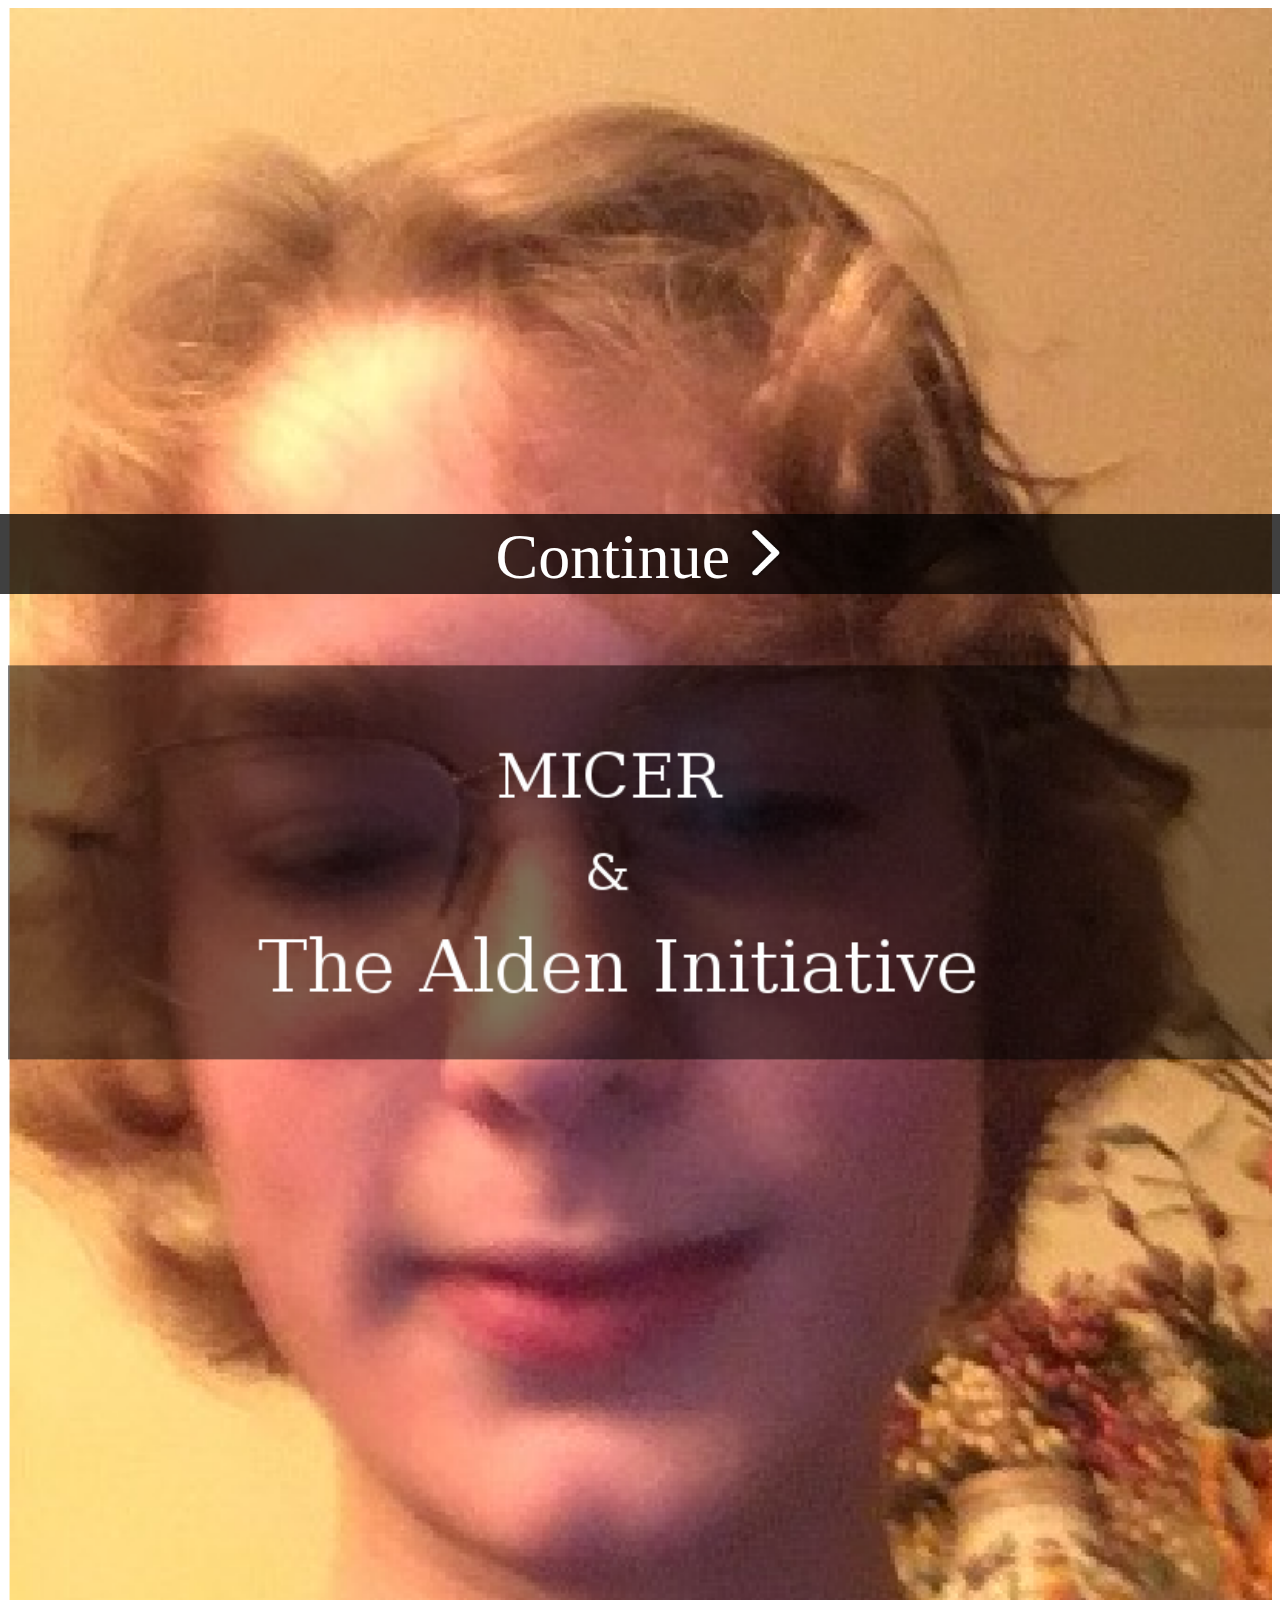
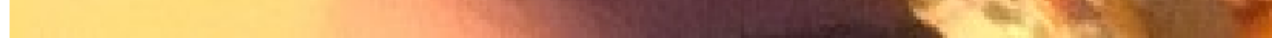
<file: MICER-website/html/index.html>
<html>
<head>
	<title>Welcome to MICER</title>

	<link rel="icon" typ="image/png" href="../resources/images/icon.png">

	<link rel="stylesheet" href="../resources/css/mainStyling.css">
</head>
<body class = "bg">
	<img class = "full" src = "../resources/images/landingBackground.png">
	<div class = "mid-bar">
		<a href = "home.html">
			<p class = "mid-bar-item">
			 Continue <img src = "../resources/images/continue.png" class = "mid-bar-image"> 
			</p>
		</a>
	</div>

</body>
</html>
</file>
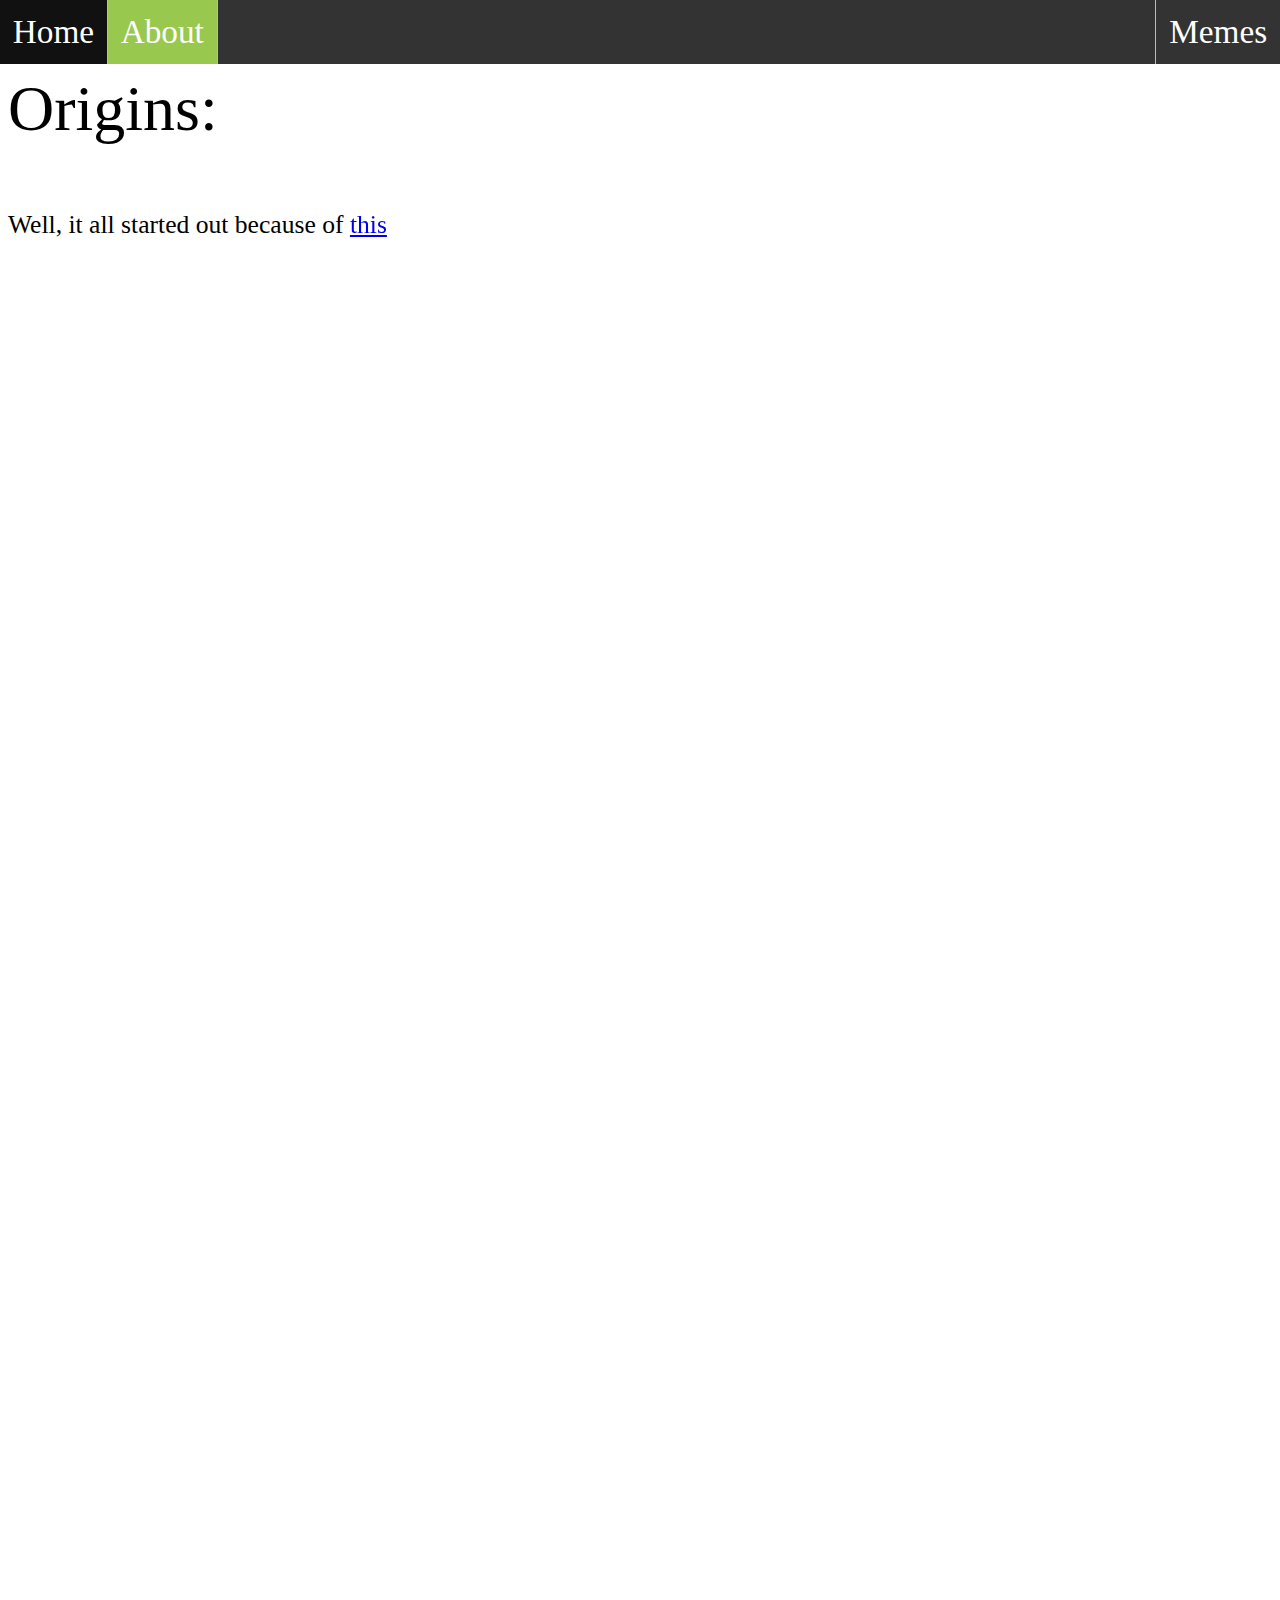
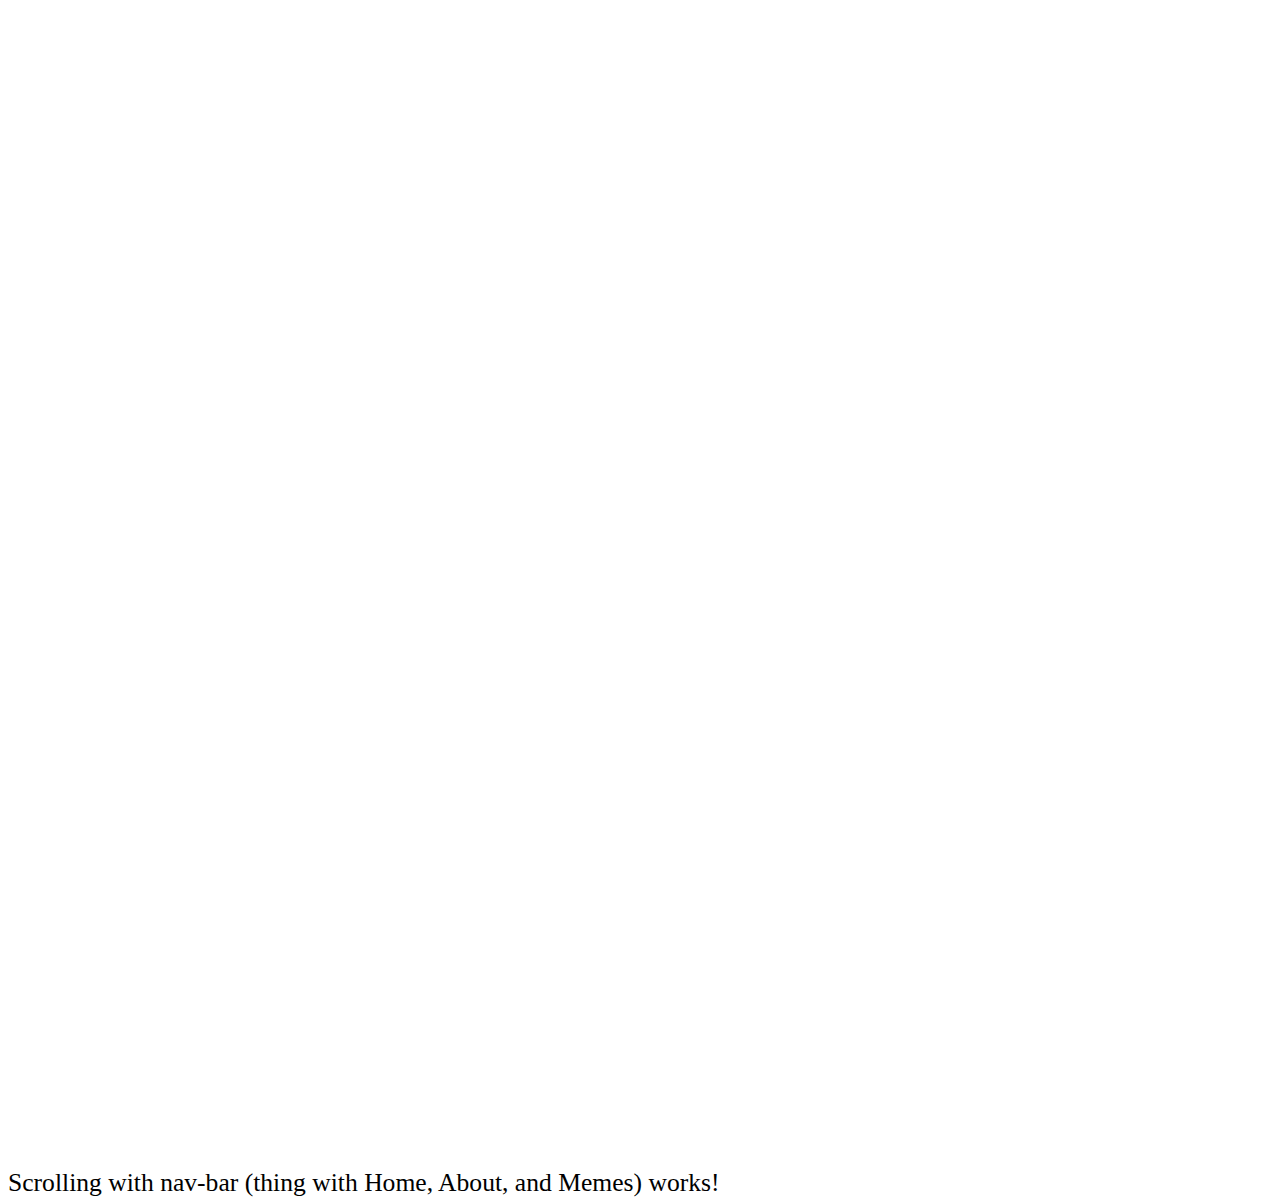
<file: MICER-website/html/about.html>
<html>
<head>
	<title>About MICER</title>

	<link rel="icon" typ="image/png" href="../resources/images/icon.png">

	<link rel="stylesheet" href="../resources/css/mainStyling.css">
</head>
<body>

<ul class="nav-bar">
	<li class="nav-bar-item"><a class="nav-bar-item-link" href="home.html">Home</a></li>
	<li class="nav-bar-item active"><a class="nav-bar-item-link" href="about.html">About</a></li>
	<li class="nav-bar-item-right"><a class="nav-bar-item-link" target = "_blank" href="https://www.youtube.com/watch?v=dQw4w9WgXcQ">Memes</a></li>
</ul>

<p class = "first-page"> Origins: </p>
<p class = "normal-text"> Well, it all started out because of 
	<a class = "normal-link tooltip" href = "https://www.youtube.com/watch?v=dQw4w9WgXcQ"> this <span class="tooltiptext">Great meme, huh?</span> </a>
</p>

<p class = "normal-text" style = "margin-top: 200%; margin-bottom: 10%;"> Scrolling with nav-bar (thing with Home, About, and Memes) works! </p>

</body>
</html>
</file>
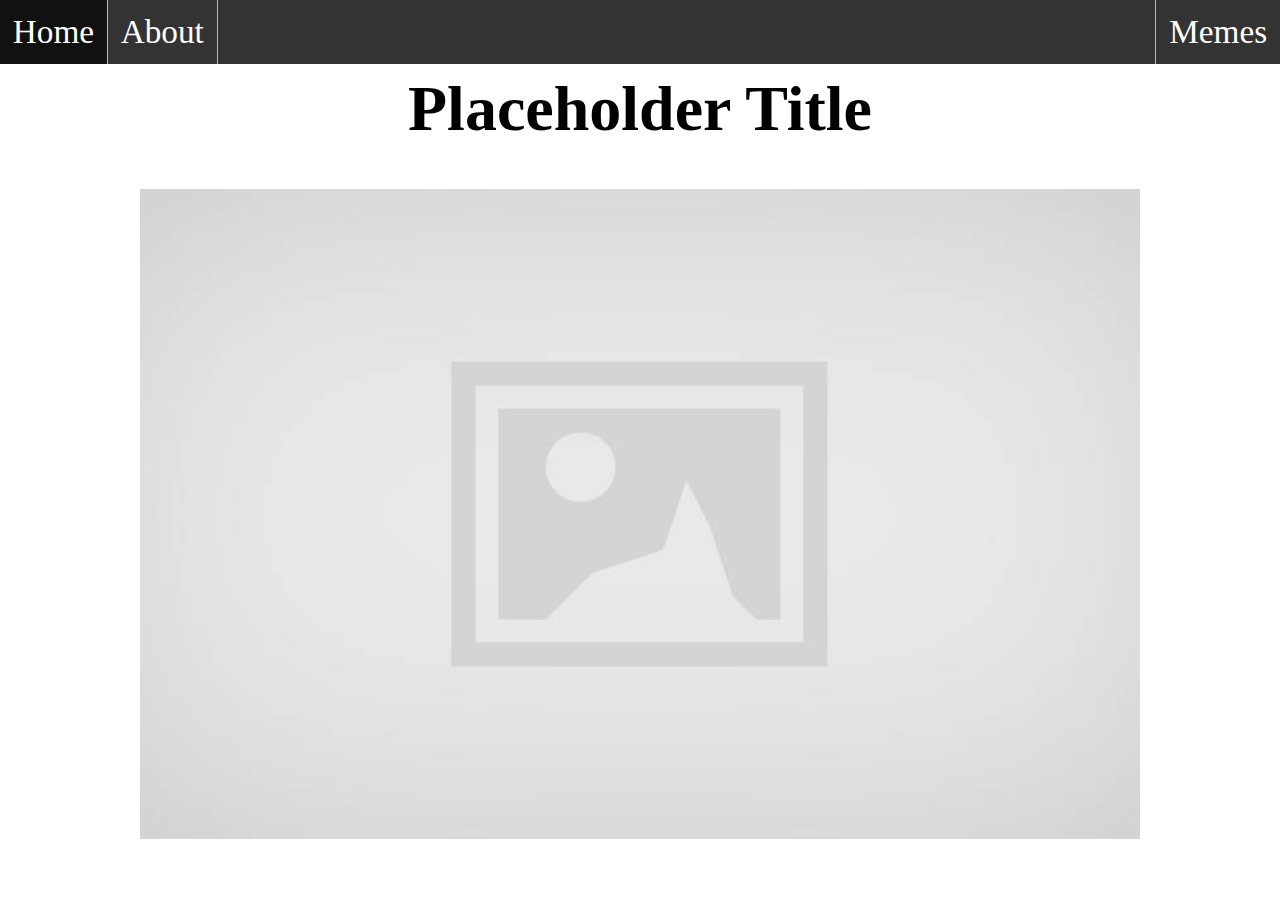
<file: MICER-website/html/home.html>
<html>
<head>
	<title>MICER</title>

	<link rel="icon" typ="image/png" href="../resources/images/icon.png">

	<link rel="stylesheet" href="../resources/css/mainStyling.css">
</head>
<body>

<ul class="nav-bar">
	<li class="nav-bar-item active"><a class="nav-bar-item-link" href="home.html">Home</a></li>
	<li class="nav-bar-item"><a class="nav-bar-item-link" href="about.html">About</a></li>
	<li class="nav-bar-item-right"><a class="nav-bar-item-link" target = "_blank" href="https://www.youtube.com/watch?v=dQw4w9WgXcQ">Memes</a></li>
</ul>

<div style="text-align: center;">
	<h1 class = "first-page"> Placeholder Title </h1>
	<img class = "page-image" src = "../resources/images/placeholder1.jpg">
</div>

</body>
</html>
</file>
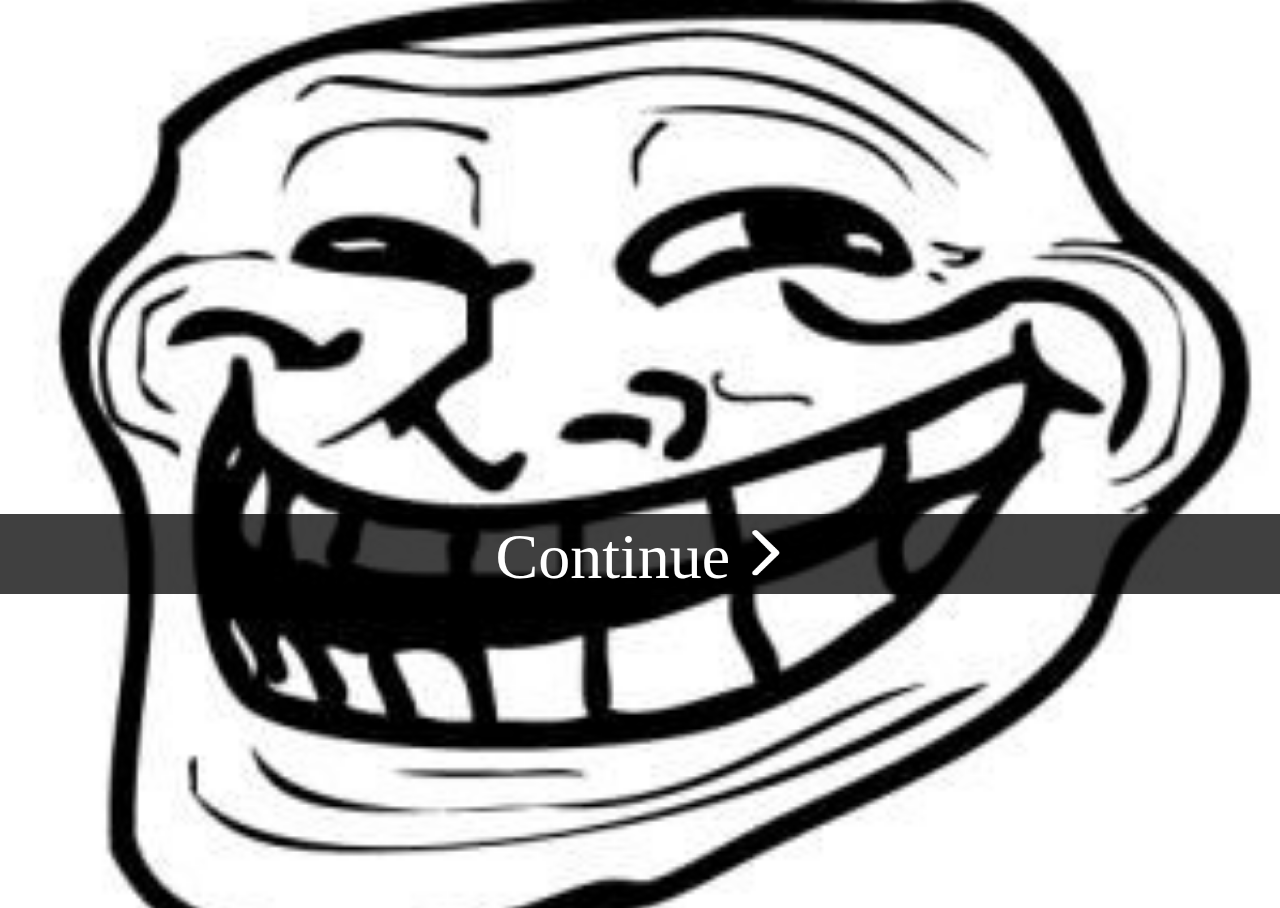
<file: MICER-website/html/landing.html>
<html>
<head>
	<title>MICER Home</title>

	<link rel="icon" typ="image/png" href="../resources/images/icon.png">

	<link rel="stylesheet" href="../resources/css/mainStyling.css">
</head>
<body background = "../resources/images/landingBackground.jpeg" class = "bg">

	<div class = "mid-bar">
		<a href = "index.html">
			<p class = "mid-bar-item">
			 Continue <img src = "../resources/images/continue.png" class = "mid-bar-image"> 
			</p>
		</a>
	</div>

</body>
</html>
</file>
<file: MICER-website/resources/css/mainStyling.css>
.nav-bar{
    list-style-type: none;
    position: fixed;
    top: 0;
    left: 0;
    width: 100%;
    margin: 0;
    padding: 0;
    overflow: hidden;
    background-color: #333;
}

.nav-bar-item{
    float: left;
    border-right: 1px solid #bbb;
    font-size: 2.6vw;
}

.nav-bar-item-right{
    float: right;
    border-left: 1px solid #bbb;
    font-size: 2.6vw;
}

.nav-bar-item-mid{
    text-align: center;
}

.nav-bar-item-link{
    display: block;
    color: white;
    text-align: center;
    padding: 1vw 1vw;
    text-decoration: none;
}

.nav-bar-item-link:hover {
    background-color: #111;
}

.mid-bar-item{
    text-align: center;
    background-color: rgba(0, 0, 0, 0.75);
    color: rgb(255, 255, 255);
    position: absolute; 
    height: auto;
    font-size: 5vw;
    width: 100%;
}

.mid-bar-image{
    margin-top: 1vw;
    width: 3vw;
    height: 4vw;
}

.mid-bar{
    width: 100%;
    height: auto;
    top: 50%;
    left: 0;
    position: fixed;
    background-color: rgba(0, 0, 0, 1);
}

body, html {
    height: 100%;
}

.bg { 
    /* Full height */
    height: 100%; 

    /* Center and scale the image nicely */
    background-position: center;
    background-repeat: no-repeat;
    background-size: cover;
}

.active {
    background-color: rgb(152, 201, 78);
}

.full{
    width: 100%;
}

.first-page{
    padding-top: 5vw;
    font-size: 5vw;
}

.normal-text{
    font-size: 2vw;
}

.normal-link{

}

.normal-link:hover{

}

.normal-text:hover{

}

.page-image{
    width: 100vw;
    max-width: 1000px;
}

/* Tooltip container */
.tooltip {
    position: relative;
    display: inline-block;
}

/* Tooltip text */
.tooltip .tooltiptext {
    visibility: hidden;
    width: 120px;
    background-color: black;
    color: #fff;
    text-align: center;
    padding: 5px 0;
    border-radius: 6px;
 
    /* Position the tooltip text - see examples below! */
    position: absolute;
    z-index: 1;
}

/* Show the tooltip text when you mouse over the tooltip container */
.tooltip:hover .tooltiptext {
    visibility: visible;
}
</file>
